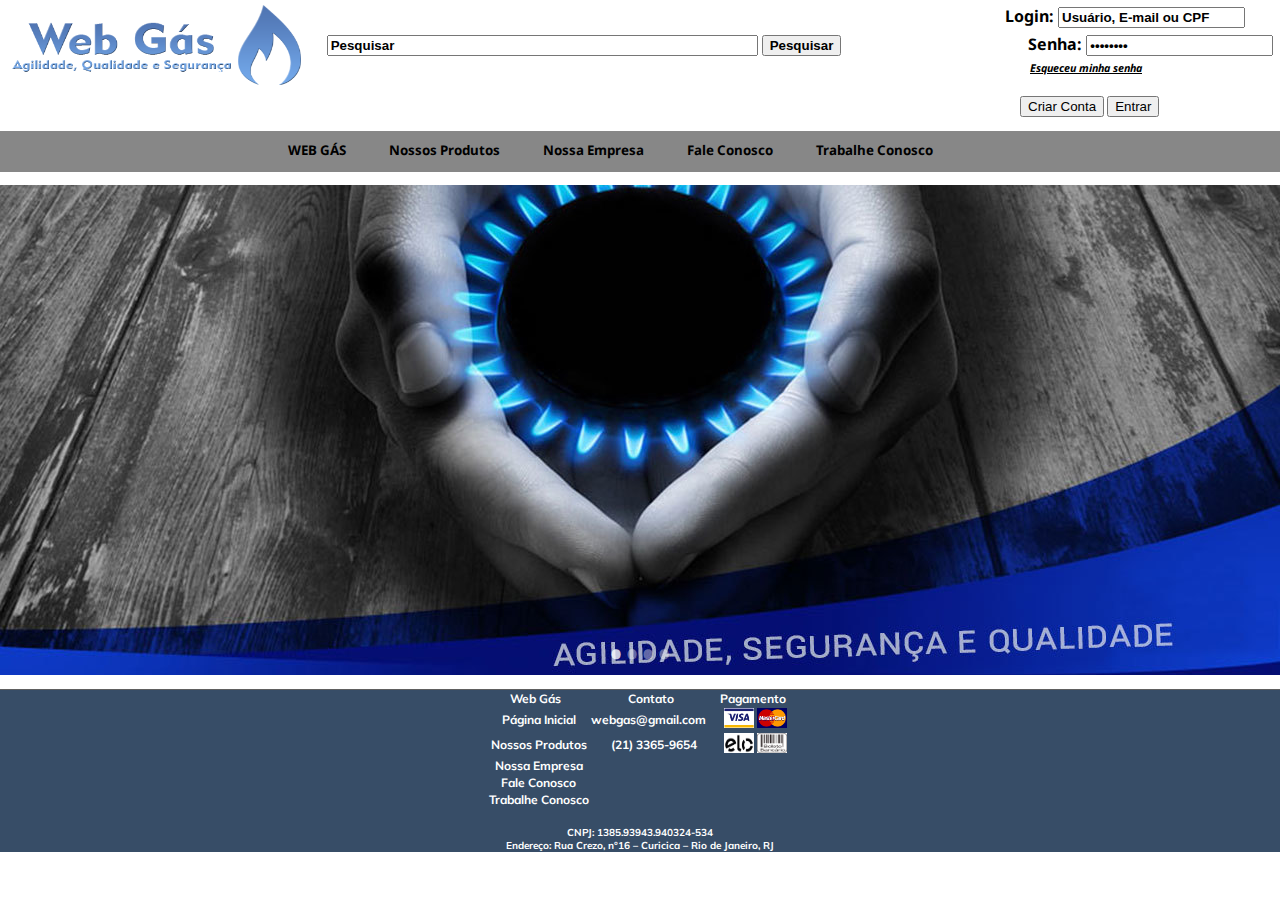
<file: INDEX.html>
<!DOCTYPE html>
<HTML lang="pt-br">
<head>
	<meta charset="UTF-8"/>
	<title> Web Gás</title>
    <link rel="stylesheet" type="text/css" href="_css/index.css">
    <link rel="shortcut icon" href="_imagens/logo.png" type="image/x-icon"/>
    <link rel="stylesheet" href="_css/normalize.css">
    <link rel="stylesheet" href="_css/gallery.prefixed.css">
    <link rel="stylesheet" href="_css/gallery.theme.css">
    <style type="text/css">
    @import url("_css/rodape.css");
    </style>
</head>

<BODY topmargin=0 leftmargin=0 bottommargin=0 rightmargin=0>

    <a href="INDEX.html" ><img src="_imagens\web-logo.png" width="300px" height="80px" align="left" id="logo" ></a>
    
    <p><label id="cLoginLabel">Login:</label> <INPUT id="cLogin" TYPE="text" value="Usuário, E-mail ou CPF"  onblur = "if (this.value == '') {this.value = 'Usuário, E-mail ou CPF'}"  onfocus = "if (this.value == 'Usuário, E-mail ou CPF') {this.value = ''} " ></p>
<p><INPUT id="cPesquisar" TYPE="text" value="Pesquisar" size="50" onblur = "if (this.value == '') {this.value = 'Pesquisar'}"  onfocus = "if (this.value == 'Pesquisar') {this.value = ''} ">
    <input id="cPesquisarLabel" type="submit" value="Pesquisar">
<label id="cSenhaLabel">Senha:</label> <INPUT id="cSenha" TYPE="password" value="password" onblur = "if (this.value == '') {this.value = 'password'}"  onfocus = "if (this.value == 'password') {this.value = ''} "></p>
    
    <p><h6 id="Esqueci">Esqueceu minha senha<h6></p>

<input type="submit" id="BtCriar" value="Criar Conta" onClick="location.href='cadCliente.html'">
    
<input type="submit" value="Entrar" id="BtUsuario" onClick="location.href=''">
<br/>
    <br/>
<nav id="menu" ALIGN="center" >
        <ul>
            <li><a href="INDEX.html" >WEB GÁS</a></li>    
            <li><a href="nossos-produtos.html">Nossos Produtos</a></li>
            <li><a href="">Nossa Empresa</a></li>
            <li><a href="fale-conosco.html">Fale Conosco</a></li>
            <li><a href="trabalhe-conosco.html">Trabalhe Conosco</a></li>
        </ul>
    </nav>

            <div class="gallery autoplay items-4">
                <div id="item-1" class="control-operator"></div>
                <div id="item-2" class="control-operator"></div>
                <div id="item-3" class="control-operator"></div>
                <div id="item-4" class="control-operator"></div>

                <figure class="item">
                    <img src="_imagens/letreiro.jpg" alt="Imagem1">
                </figure>

                <figure class="item">
                    <h1>Item 2</h1>
                </figure>

                <figure class="item">
                    <h1>Item 3</h1>
                </figure>

                <figure class="item">
                    <h1>Item 4</h1>
                </figure>

                <div class="controls">
                    <a href="#item-1" class="control-button">•</a>
                    <a href="#item-2" class="control-button">•</a>
                    <a href="#item-3" class="control-button">•</a>
                    <a href="#item-4" class="control-button">•</a>
                </div>
            </div>

<br>

<footer id="rodape">
	<table align="center" id="tbRodape">
		<tr>
		<td>Web Gás &nbsp </td>
		<td>Contato &nbsp </td>
		<td>Pagamento &nbsp </td>
		</tr>
		
		<tr>
		<td><a href="index.html">Página Inicial</a></td>
		<td>webgas@gmail.com &nbsp &nbsp </td>
		<td>
		<img src="_imagens/bandeira-visa.jpg" height="20px" width="30px"/>
		<img src="_imagens/bandeira-mastercard.jpg" height="20px" width="30px"/>
		</td>
		</tr>
		
		<tr>
		<td><a href="nossos-produtos.html">Nossos Produtos</a></td>
		<td>(21) 3365-9654</td>
		<td>
			<img src="_imagens/bandeira-elo.png" height="20px" width="30px"/>
			<img src="_imagens/boleto.jpg" height="20px" width="30px"/>
		</td>
		</tr>
		
		<tr>
		<td><a href="">Nossa Empresa</a></td>
		</tr>
		
		<tr>
		<td><a href="fale-conosco.html">Fale Conosco</a></td>
		</tr>
		
		<tr>
		<td><a href="trabalhe-conosco.html">Trabalhe Conosco</a></td>
		</tr>
		
	</table>
	
	<br>
	
<p>CNPJ: 1385.93943.940324-534<br>
Endereço: Rua Crezo, n°16 – Curicica – Rio de Janeiro, RJ</p>
</footer>
</BODY>
</HTML>
</file>
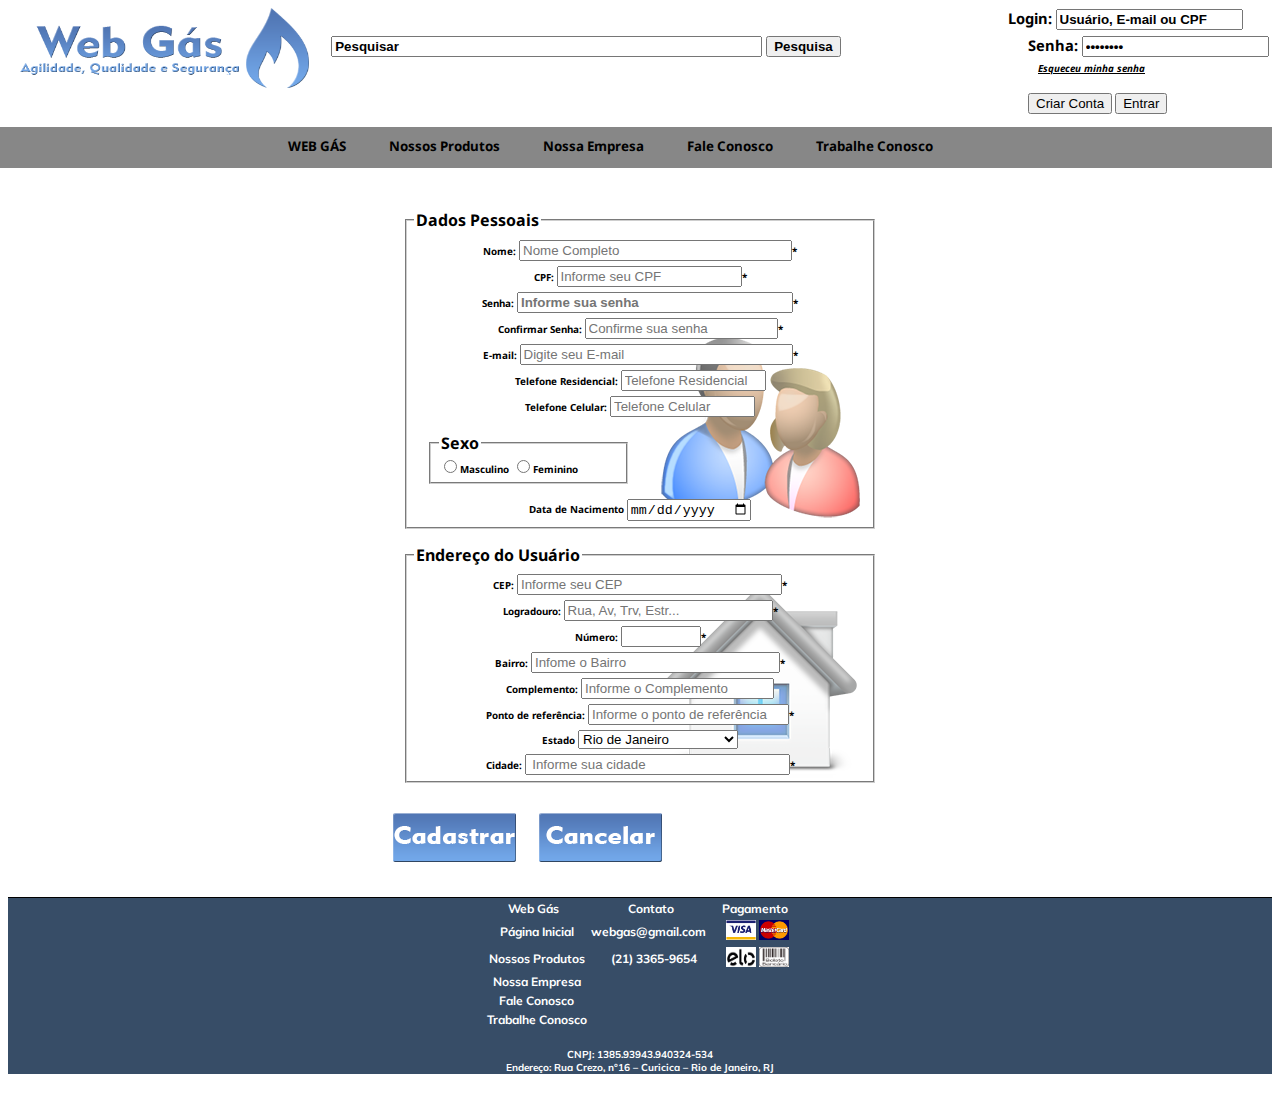
<file: cadCliente.html>
<!DOCTYPE html>
<html lang="pt-br">
<head>
	<meta charset="UTF-8">
	<title>Cadastro do Cliente - Brito Gás</title>
	<link rel="stylesheet" type="text/css" href="_css/cadCliente.css">
	<link rel="stylesheet" type="text/css" href="_css/index.css">
	<link rel="stylesheet" type="text/css" href="_css/rodape.css">
	<link rel="shortcut icon" href="_imagens/logo.png" type="image/x-icon"/>
	
	<script>

	function formatar(mascara, documento){
  	var i = documento.value.length;
  	var saida = mascara.substring(0,1);
  	var texto = mascara.substring(i)
  
  	if (texto.substring(0,1) != saida){
        documento.value += texto.substring(0,1);
  }
  
}
	</script>

	<script type="text/javascript">
		
	var cSenha = document.getElementById("cSenha")
  , cCoSenha = document.getElementById("cCoSenha");

function validatePassword(){
  if(cSenha.value != cCoSenha.value) {
    cCoSenha.setCustomValidity("Senhas não correspondentes!");
  } else {
    cCoSenha.setCustomValidity('');
  }
}

cSenha.onchange = validatePassword;
cCoSenha.onkeyup = validatePassword;
	</script>

</head>
<body>

<a href="INDEX.html"><img src="_imagens\web-logo.png" width="300px" height="80px" align="left" id="logo"/></a>

<p><label id="cLoginLabel">Login:</label> <INPUT id="cLogin" TYPE="text" value="Usuário, E-mail ou CPF"  onblur = "if (this.value == '') {this.value = 'Usuário, E-mail ou CPF'}" onfocus = "if (this.value == 'Usuário, E-mail ou CPF') {this.value = ''}"/></p>

<p><INPUT id="cPesquisar" TYPE="text" value="Pesquisar" size="50" onblur = "if (this.value == '') {this.value = 'Pesquisar'}" onfocus = "if (this.value == 'Pesquisar') {this.value = ''} "/>

<input id="cPesquisarLabel" type="submit" value="Pesquisa">

<label id="cSenhaLabel">Senha:</label> <INPUT id="cSenha" TYPE="password" value="password" onblur = "if (this.value == '') {this.value = 'password'}" onfocus = "if (this.value == 'password') {this.value = ''} "></p>

<p><h6 id="Esqueci">Esqueceu minha senha<h6></p>


<input type="submit" id="BtCriar" value="Criar Conta" onClick="location.href='cadCliente.html'">
<input type="submit" value="Entrar" id="BtUsuario"/>
    <br/>
    <br/>
<nav id="menu" ALIGN="center" >
    <ul>
        <li><a href="INDEX.html" >WEB GÁS</a></li>    
        <li><a href="">Nossos Produtos</a></li>
        <li><a href="">Nossa Empresa</a></li>
        <li><a href="fale-conosco.html">Fale Conosco</a></li>
        <li><a href="trabalhe-conosco.html">Trabalhe Conosco</a></li>
    </ul>
</nav>

</br>

<form method="post" id="cadCliente" action="mailto: britogas@britogas.com.br">
	<fieldset id="usuario"><legend>Dados Pessoais</legend>
	
		<p><label for="cNome">Nome:</label> <input type="text" name="tNome" id="cNome" size="31" maxlength="40" placeholder="Nome Completo" required/>*</p>

		<p><label for="cCpf">CPF:</label> <input type="text" name="tCpf" id="cCpf" size="20" maxlength="14" onkeypress="formatar('###.###.###-##', this)" placeholder="Informe seu CPF" required/>*</p>
	
		<p><label for="cSenha">Senha:</label> <input type="password" name="tSenha" id="cSenha" size="31" maxlength="80" placeholder="Informe sua senha" required/>*</p>
	
		<p><label for="cCoSenha">Confirmar Senha:</label> <input type="password" name="tCoSenha" id="cCoSenha" size="21" maxlength="80" placeholder="Confirme sua senha" required/>*</p>

		<p><label for="cEmail">E-mail:</label> <input type="E-mail" name="tEmail" id="cEmail" size="31" maxlength="40" placeholder="Digite seu E-mail" required/>*</p>

		<p><label for="cTRes">Telefone Residencial:</label> <input type="text" name="tTRes" id="cTRes" size="15" maxlength="9" onkeypress="formatar('####-####', this)" placeholder="Telefone Residencial"/></p>
		
		<p><label for="cTCel">Telefone Celular:</label> <input type="text" name="tTCel" id="cTCel" size="15" maxlength="10" onkeypress="formatar('#####-####', this)" placeholder="Telefone Celular"/></p>
		
			<fieldset id="sexo"><legend>Sexo</legend>
				<input type="radio" name="tSexo" id="cMasc"/><label for="cMasc">Masculino</label>
				<input type="radio" name="tSexo" id="cFen"/><label for="cFen">Feminino</label>
			</fieldset>
	
		<p><label for="cNasc">Data de Nacimento</label> <input type="date" name="tNasc" id="cNasc" required/></p>
	
	</fieldset>

	<fieldset id="endereco"><legend>Endereço do Usuário</legend>
		
		<p><label for="cCep">CEP:</label> <input type="text" name="tCep" id="cCep" size="30" maxlength="9" onkeypress="formatar('#####-###', this)" placeholder="Informe seu CEP" required/>*</p>

		<p><label for="cRua">Logradouro:</label> <input type="text" name="tRua" id="cRua" size="23" maxlength="80" placeholder="Rua, Av, Trv, Estr..." required/>*</p>

		<p><label for="cNum">Número:</label> <input type="number" name="tNum" id="cNum" min="1" max="99999" required/>*</p>

		<p><label for="cBairro">Bairro:</label> <input type="text" name="tBairro" id="cBairro" size="28" maxlength="50" placeholder="Infome o Bairro" required/>*</p>

		<p><label for="cCompl">Complemento:</label> <input type="text" name="tCompl" id="cCompl" size="21" maxlength="40" placeholder="Informe o Complemento" required/></p>

		<p><label for="cPontRef">Ponto de referência:</label> <input type="text" name="tPontRef" id="cPontRef" size="22" maxlength="40" placeholder="Informe o ponto de referência" required/>*</p>

		<p><label for="cEst">Estado</label> <select name="tEst" id="cEst">
			<optgroup label="Região Sudeste">
				<option value="RJ">Rio de Janeiro</option>
				<option value="SP">São Paulo</option>
				<option value="MG">Minas Gerais</option>
				<option value="SC">Espírito Santo</option>
			</optgroup>

			<optgroup label="Região Sul">
				<option value="PR">Paraná</option>
				<option value="SC">Santa Catarina</option>
				<option value="RS">Rio Grande do Sul</option>
			</optgroup>

			<optgroup label="Região Centro-Oeste">
				<option value="DF">Distrito Federal</option>
				<option value="GO">Goiás</option>
				<option value="MT">Mato Grosso</option>
				<option value="MS">Mato Grosso do Sul</option>
			</optgroup>

			<optgroup label="Região Norte">
				<option value="AC">Acre</option>
				<option value="AP">Amapá</option>
				<option value="AM">Amazonas</option>
				<option value="PA">Pará</option>
				<option value="RO">Rondônia</option>
				<option value="RR">Roraima</option>
				<option value="TO">Tocantins</option>
			</optgroup>

			<optgroup label="Região Nordeste">
				<option value="AL">Alagoas</option>
				<option value="BA">Bahia</option>
				<option value="CE">Ceará</option>
				<option value="MA">Maranhão</option>
				<option value="PB">Paraíba</option>
				<option value="PE">Pernambuco</option>
				<option value="PI">Piauí</option>
				<option value="RN">Rio Grande do Norte</option>
				<option value="SE">Sergipe</option>
			</optgroup>
		</select></p>

		<p><label for="cCid">Cidade:</label> <input type="text" name="tCid" id="cCid" size="30" maxlength="40" placeholder=" Informe sua cidade" list="cidades" required/>*</p>
			<datalist id="cidades">
				<option value="Rio de Janeiro"></option>
				<option value="Nova Iguaçu"></option>
				<option value="Niteroi"></option>
				<option value="Belford Roxo"></option>
			</datalist>
	</fieldset>

	<br>
	
	<input type="image" name="tCadastrar" id="btCadastrar" src="_imagens/bt-cadastrar.png"/>&nbsp &nbsp &nbsp
	<input type="image" name="tCancelar" id="btCancelar" src="_imagens/bt-cancelar.png"/>
	
</form>

<footer id="rodape">
	<table align="center" id="tbRodape">
		<tr>
		<td>Web Gás &nbsp </td>
		<td>Contato &nbsp </td>
		<td>Pagamento &nbsp </td>
		</tr>
		
		<tr>
		<td><a href="index.html">Página Inicial</a></td>
		<td>webgas@gmail.com &nbsp &nbsp </td>
		<td>
		<img src="_imagens/bandeira-visa.jpg" height="20px" width="30px"/>
		<img src="_imagens/bandeira-mastercard.jpg" height="20px" width="30px"/>
		</td>
		</tr>
		
		<tr>
		<td><a href="nossos-produtos.html">Nossos Produtos</a></td>
		<td>(21) 3365-9654</td>
		<td>
			<img src="_imagens/bandeira-elo.png" height="20px" width="30px"/>
			<img src="_imagens/boleto.jpg" height="20px" width="30px"/>
		</td>
		</tr>
		
		<tr>
		<td><a href="">Nossa Empresa</a></td>
		</tr>
		
		<tr>
		<td><a href="fale-conosco.html">Fale Conosco</a></td>
		</tr>
		
		<tr>
		<td><a href="trabalhe-conosco.html">Trabalhe Conosco</a></td>
		</tr>
		
	</table>
	
	<br>
	
<p>CNPJ: 1385.93943.940324-534<br>
Endereço: Rua Crezo, n°16 – Curicica – Rio de Janeiro, RJ</p>
	
</footer>

</body>
</html>
</file>
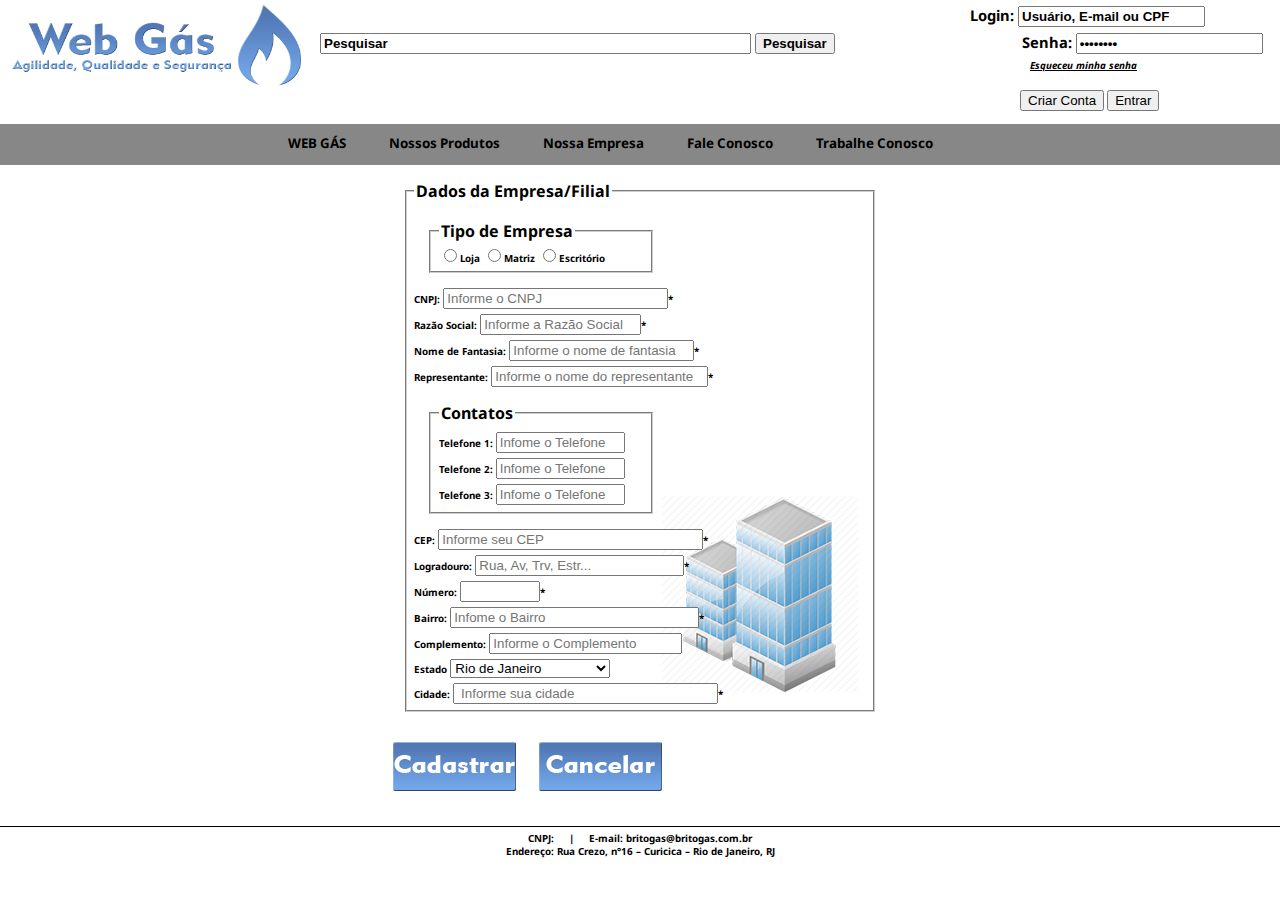
<file: cadEmpresa.html>
<!DOCTYPE html>
<html lang="pt-br">
<head>
	<meta charset="UTF-8">
	<title>Cadastro de Empresa/Filial</title>
	<link rel="stylesheet" type="text/css" href="_css/cadEmpresa.css">
	<link rel="shortcut icon" href="_imagens/logo2.png" type="image/x-icon"/>
	<style type="text/css">
	@import url("_css/index.css");
    </style>
	<script type="text/javascript">
	
	function formatar(mascara, documento){
  	var i = documento.value.length;
  	var saida = mascara.substring(0,1);
  	var texto = mascara.substring(i)
  
  	if (texto.substring(0,1) != saida){
        documento.value += texto.substring(0,1);
  }
  
}
	
	</script>

</head>
<BODY topmargin=0 leftmargin=0 bottommargin=0 rightmargin=0>

    <a href="INDEX.html" ><img src="_imagens\web-logo.png" width="300px" height="80px" align="left" id="logo" ></a>
    
    <p><label id="cLoginLabel">Login:</label> <INPUT id="cLogin" TYPE="text" value="Usuário, E-mail ou CPF"  onblur = "if (this.value == '') {this.value = 'Usuário, E-mail ou CPF'}"  onfocus = "if (this.value == 'Usuário, E-mail ou CPF') {this.value = ''} " ></p>
<p><INPUT id="cPesquisar" TYPE="text" value="Pesquisar" size="50" onblur = "if (this.value == '') {this.value = 'Pesquisar'}"  onfocus = "if (this.value == 'Pesquisar') {this.value = ''} ">
    <input id="cPesquisarLabel" type="submit" value="Pesquisar">
<label id="cSenhaLabel">Senha:</label> <INPUT id="cSenha" TYPE="password" value="password" onblur = "if (this.value == '') {this.value = 'password'}"  onfocus = "if (this.value == 'password') {this.value = ''} "></p>
    
    <p><h6 id="Esqueci">Esqueceu minha senha<h6></p>

    <input type="submit" id="BtCriar" value="Criar Conta" onClick="location.href='cadCliente.html'">
    
       <input type="submit" value="Entrar" id="BtUsuario" onClick="location.href=''">
    <br/>
    <br/>
<nav id="menu" ALIGN="center" >
        <ul>
            <li><a href="INDEX.html" >WEB GÁS</a></li>    
            <li><a href="">Nossos Produtos</a></li>
            <li><a href="">Nossa Empresa</a></li>
            <li><a href="fale-conosco.html">Fale Conosco</a></li>
            <li><a href="trabalhe-conosco.html">Trabalhe Conosco</a></li>
        </ul>
</nav>

	<form method="post" id="cadEmpresa">
		<fieldset id="empresa"><legend>Dados da Empresa/Filial</legend>

				<fieldset id="tipoEmpresa"><legend>Tipo de Empresa</legend>
					<input type="radio" name="tTipEmp" id="cLoja"/><label for="cLoja">Loja</label>
					<input type="radio" name="tTipEmp" id="cMatriz"/><label for="cMatriz">Matriz</label>
					<input type="radio" name="tTipEmp" id="cEscrit"/><label for="cEscrit">Escritório</label>
				</fieldset>

			<p><label for="cCNPJ">CNPJ:</label> <input type="text" name="tCNPJ" id="cCNPJ" size="25" maxlength="18" onkeypress="formatar('##.###.###/####-##', this)" placeholder="Informe o CNPJ" required/>*</p>

			<p><label for="cRsocial">Razão Social:</label> <input type="text" name="tRsocial" id="cRsocial" size="17" maxlength="50" placeholder="Informe a Razão Social" required/>*</p>

			<p><label for="cNfantasia">Nome de Fantasia:</label> <input type="text" name="tNfantasia" id="cNfantasia" size="20" maxlength="50" placeholder="Informe o nome de fantasia" required/>*</p>

			<p><label for="cRepre">Representante:</label> <input type="text" name="tRepre" id="cRepre" size="24" maxlength="50" placeholder="Informe o nome do representante" required/>*</p>

				<fieldset id="fones"><legend>Contatos</legend>
					<p><label for="cFone1">Telefone 1: </label> <input type="text" name="tFone1" id="cFone1" size="13" maxlength="9" onkeypress="formatar('####-####', this)" placeholder="Infome o Telefone"/> </p>

					<p><label for="cFone2">Telefone 2: </label> <input type="text" name="tFone2" id="cFone2" size="13" maxlength="9" onkeypress="formatar('####-####', this)" placeholder="Infome o Telefone"/> </p>

					<p><label for="cFone3">Telefone 3: </label> <input type="text" name="tFone3" id="cFone3" size="13" maxlength="9" onkeypress="formatar('####-####', this)" placeholder="Infome o Telefone"/> </p>
				</fieldset>

			<p><label for="cCep">CEP:</label> <input type="text" name="tCep" id="cCep" size="30" maxlength="9" onkeypress="formatar('#####-###', this)" placeholder="Informe seu CEP" required/>*</p>

			<p><label for="cRua">Logradouro:</label> <input type="text" name="tRua" id="cRua" size="23" maxlength="80" placeholder="Rua, Av, Trv, Estr..." required/>*</p>

			<p><label for="cNum">Número:</label> <input type="number" name="tNum" id="cNum" min="1" max="99999" required/>*</p>

			<p><label for="cBairro">Bairro:</label> <input type="text" name="tBairro" id="cBairro" size="28" maxlength="50" placeholder="Infome o Bairro" required/>*</p>

			<p><label for="cCompl">Complemento:</label> <input type="text" name="tCompl" id="cCompl" size="21" maxlength="40" placeholder="Informe o Complemento" required/></p>

					<p><label for="cEst">Estado</label> <select name="tEst" id="cEst">
			<optgroup label="Região Sudeste">
				<option value="RJ">Rio de Janeiro</option>
				<option value="SP">São Paulo</option>
				<option value="MG">Minas Gerais</option>
				<option value="SC">Espírito Santo</option>
			</optgroup>

			<optgroup label="Região Sul">
				<option value="PR">Paraná</option>
				<option value="SC">Santa Catarina</option>
				<option value="RS">Rio Grande do Sul</option>
			</optgroup>

			<optgroup label="Região Centro-Oeste">
				<option value="DF">Distrito Federal</option>
				<option value="GO">Goiás</option>
				<option value="MT">Mato Grosso</option>
				<option value="MS">Mato Grosso do Sul</option>
			</optgroup>

			<optgroup label="Região Norte">
				<option value="AC">Acre</option>
				<option value="AP">Amapá</option>
				<option value="AM">Amazonas</option>
				<option value="PA">Pará</option>
				<option value="RO">Rondônia</option>
				<option value="RR">Roraima</option>
				<option value="TO">Tocantins</option>
			</optgroup>

			<optgroup label="Região Nordeste">
				<option value="AL">Alagoas</option>
				<option value="BA">Bahia</option>
				<option value="CE">Ceará</option>
				<option value="MA">Maranhão</option>
				<option value="PB">Paraíba</option>
				<option value="PE">Pernambuco</option>
				<option value="PI">Piauí</option>
				<option value="RN">Rio Grande do Norte</option>
				<option value="SE">Sergipe</option>
			</optgroup>
		</select></p>

		<p><label for="cCid">Cidade:</label> <input type="text" name="tCid" id="cCid" size="30" maxlength="40" placeholder=" Informe sua cidade" list="cidades" required/>*</p>
			<datalist id="cidades">
				<option value="Rio de Janeiro"></option>
				<option value="Nova Iguaçu"></option>
				<option value="Niteroi"></option>
				<option value="Belford Roxo"></option>
		</fieldset>
			
		<br/>

			<input type="image" name="tCadastrar" id="btCadastrar" src="_imagens/bt-cadastrar.png"/>&nbsp &nbsp &nbsp
			<input type="image" name="tCancelar" id="btCancelar" src="_imagens/bt-cancelar.png"/>

	</form>

	<footer id="rodape">
		<p>CNPJ: &nbsp&nbsp&nbsp | &nbsp&nbsp&nbsp E-mail: britogas@britogas.com.br<br/>
		Endereço: Rua Crezo, n°16 – Curicica – Rio de Janeiro, RJ</p>
	</footer>

</body>
</html>
</file>
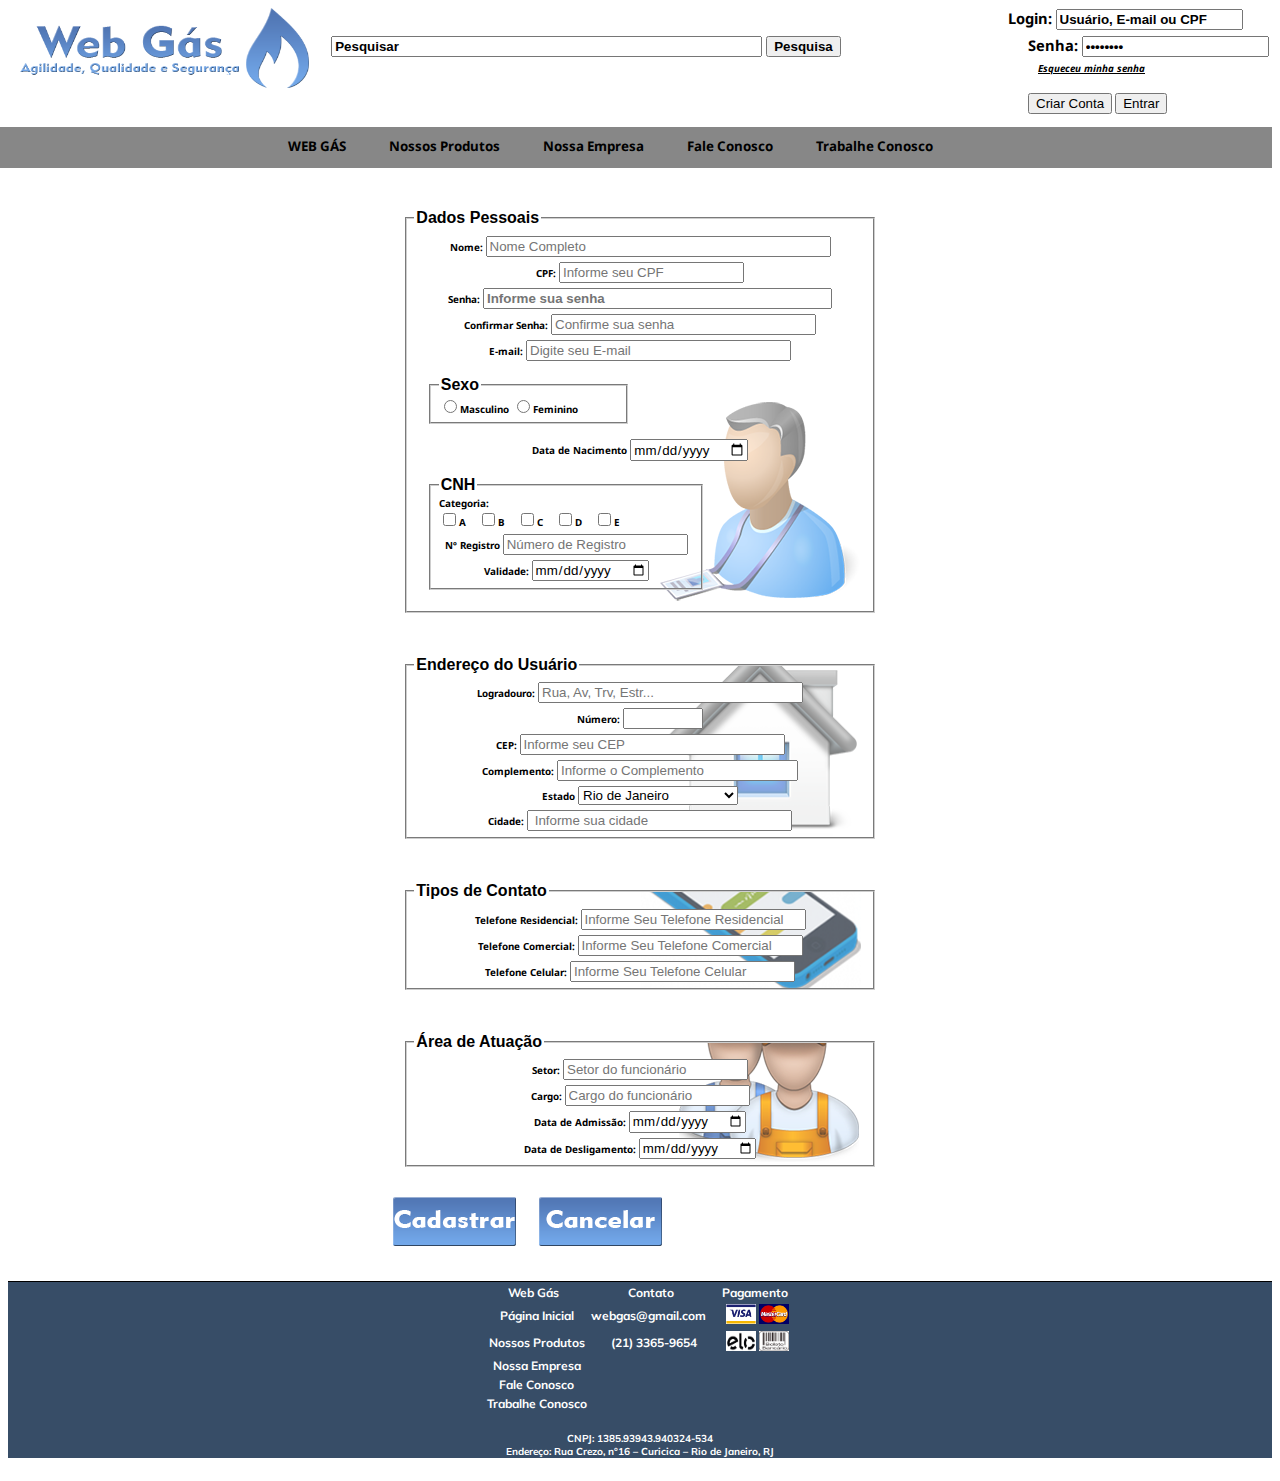
<file: cadFuncionario.html>
<!DOCTYPE html>
<html lang="pt-br">
<head>
	<meta charset="UTF-8">
	<title>Cadastro do Funcionário - Brito Gás</title>
	<link rel="stylesheet" type="text/css" href="_css/cadFuncionario.css"/>
	<link rel="stylesheet" type="text/css" href="_css/index.css"/>
	<link rel="stylesheet" type="text/css" href="_css/rodape.css"/>
	<link rel="shortcut icon" href="_imagens/logo.png" type="image/x-icon"/>
	
	<script>
function formatar(mascara, documento){
  var i = documento.value.length;
  var saida = mascara.substring(0,1);
  var texto = mascara.substring(i)
  
  if (texto.substring(0,1) != saida){
            documento.value += texto.substring(0,1);
  }
  
}
	</script>

</head>
<body>
	
<a href="INDEX.html"><img src="_imagens\web-logo.png" width="300px" height="80px" align="left" id="logo"/></a>

<p><label id="cLoginLabel">Login:</label> <INPUT id="cLogin" TYPE="text" value="Usuário, E-mail ou CPF"  onblur = "if (this.value == '') {this.value = 'Usuário, E-mail ou CPF'}" onfocus = "if (this.value == 'Usuário, E-mail ou CPF') {this.value = ''}"/></p>

<p><INPUT id="cPesquisar" TYPE="text" value="Pesquisar" size="50" onblur = "if (this.value == '') {this.value = 'Pesquisar'}" onfocus = "if (this.value == 'Pesquisar') {this.value = ''} "/>

<input id="cPesquisarLabel" type="submit" value="Pesquisa">

<label id="cSenhaLabel">Senha:</label> <INPUT id="cSenha" TYPE="password" value="password" onblur = "if (this.value == '') {this.value = 'password'}" onfocus = "if (this.value == 'password') {this.value = ''} "></p>

<p><h6 id="Esqueci">Esqueceu minha senha<h6></p>

<input type="submit" id="BtCriar" value="Criar Conta" onClick="location.href='cadCliente.html'">
<input type="submit" value="Entrar" id="BtUsuario"/>
    <br/>
    <br/>
<nav id="menu" ALIGN="center" >
    <ul>
        <li><a href="INDEX.html" >WEB GÁS</a></li>    
        <li><a href="">Nossos Produtos</a></li>
        <li><a href="">Nossa Empresa</a></li>
        <li><a href="fale-conosco.html">Fale Conosco</a></li>
        <li><a href="">Trabalhe Conosco</a></li>
    </ul>
</nav>

</br>

<form method="post" id="cadFuncionario" action="mailto: britogas@britogas.com.br">
	<fieldset id="usuario"><legend>Dados Pessoais</legend>
		<p><label for="cNome">Nome:</label> <input type="text" name="tNome" id="cNome" size="40" maxlength="40" placeholder="Nome Completo"></p>

		<p><label for="cCpf">CPF:</label> <input type="text" name="tCpf" id="cCpf" size="20" maxlength="14" onkeypress="formatar('###.###.###-##', this)" placeholder="Informe seu CPF"></p>
	
		<p><label for="cSenha">Senha:</label> <input type="password" name="tSenha" id="cSenha" size="40" maxlength="80" placeholder="Informe sua senha"></p>
	
		<p><label for="cCoSenha">Confirmar Senha:</label> <input type="password" name="tCoSenha" id="cCoSenha" size="30" maxlength="80" placeholder="Confirme sua senha"></p>


		<p><label for="cEmail">E-mail:</label> <input type="E-mail" name="tEmail" id="cEmail" size="30" maxlength="40" placeholder="Digite seu E-mail"></p>

			<fieldset id="sexo"><legend>Sexo</legend>
				<input type="radio" name="tSexo" id="cMasc"/><label for="cMasc">Masculino</label>
				<input type="radio" name="tSexo" id="cFen"/><label for="cFen">Feminino</label>
			</fieldset>
	
		<p><label for="cNasc">Data de Nacimento</label> <input type="date" name="tNasc" id="cNasc"></p>

			<fieldset id="cnh"><legend>CNH</legend>
				Categoria:<br/>
				<input type="checkbox" name="tA" id="cA"><label for="cA">A</label>&nbsp &nbsp
				<input type="checkbox" name="tB" id="cB"><label for="cB">B</label>&nbsp &nbsp
				<input type="checkbox" name="tC" id="cC"><label for="cC">C</label>&nbsp &nbsp
				<input type="checkbox" name="tD" id="cD"><label for="cD">D</label>&nbsp &nbsp
				<input type="checkbox" name="tE" id="cE"><label for="cE">E</label>
				<p><label for="cReg">Nº Registro</label> <input type="number" name="tReg" id="cReg" size="10" placeholder="Número de Registro"></p>
				<p><label for="cVal">Validade:</label> <input type="date" name="tVal" id="cVal"></p>
			</fieldset>
	
	</fieldset>
	
	<br/>

	<fieldset id="endereco"><legend>Endereço do Usuário</legend>
		
		<p><label for="cRua">Logradouro:</label> <input type="text" name="tRua" id="cRua" size="30" maxlength="80" placeholder="Rua, Av, Trv, Estr..."></p>

		<p><label for="cNum">Número:</label> <input type="number" name="tNum" id="cNum" min="1" max="99999"></p>

		<p><label for="cCep">CEP:</label> <input type="text" name="tCep" id="cCep" size="30" maxlength="9" onkeypress="formatar('#####-###', this)" placeholder="Informe seu CEP"></p>

		<p><label for="cCompl">Complemento:</label> <input type="text" name="tCompl" id="cCompl" size="27" maxlength="40" placeholder="Informe o Complemento"></p>

		<p><label for="cEst">Estado</label> <select name="tEst" id="cEst">
			<optgroup label="Região Sudeste">
				<option value="RJ">Rio de Janeiro</option>
				<option value="SP">São Paulo</option>
				<option value="MG">Minas Gerais</option>
				<option value="SC">Espírito Santo</option>
			</optgroup>

			<optgroup label="Região Sul">
				<option value="PR">Paraná</option>
				<option value="SC">Santa Catarina</option>
				<option value="RS">Rio Grande do Sul</option>
			</optgroup>

			<optgroup label="Região Centro-Oeste">
				<option value="DF">Distrito Federal</option>
				<option value="GO">Goiás</option>
				<option value="MT">Mato Grosso</option>
				<option value="MS">Mato Grosso do Sul</option>
			</optgroup>

			<optgroup label="Região Norte">
				<option value="AC">Acre</option>
				<option value="AP">Amapá</option>
				<option value="AM">Amazonas</option>
				<option value="PA">Pará</option>
				<option value="RO">Rondônia</option>
				<option value="RR">Roraima</option>
				<option value="TO">Tocantins</option>
			</optgroup>

			<optgroup label="Região Nordeste">
				<option value="AL">Alagoas</option>
				<option value="BA">Bahia</option>
				<option value="CE">Ceará</option>
				<option value="MA">Maranhão</option>
				<option value="PB">Paraíba</option>
				<option value="PE">Pernambuco</option>
				<option value="PI">Piauí</option>
				<option value="RN">Rio Grande do Norte</option>
				<option value="SE">Sergipe</option>
			</optgroup>
		</select></p>

		<p><label for="cCid">Cidade:</label> <input type="text" name="tCid" id="cCid" size="30" maxlength="40" placeholder=" Informe sua cidade" list="cidades"></p>
			<datalist id=cidades>
				<option value="Rio de Janeiro">Rio de Janeiro</option>
				<option value="Nova Iguaçu">Nova Iguaçu</option>
				<option value="Niteroi">Niteroi</option>
				<option value="Belford Roxo">Belford Roxo</option>
			</datalist>
	</fieldset>

	<br/>

	<fieldset id="contato"><legend>Tipos de Contato</legend>
		<p><label for="cTres">Telefone Residencial:</label> <input type="text" name="tTres" id="cTres" size="25" maxlength="9" onkeypress="formatar('####-####', this)" placeholder="Informe Seu Telefone Residencial"></p>

		<p><label for="cTcom">Telefone Comercial:</label> <input type="text" name="tTcom" id="cTcom" size="25" maxlength="10" onkeypress="formatar('#####-####', this)" placeholder="Informe Seu Telefone Comercial"></p>

		<p><label for="cTcel">Telefone Celular:</label> <input type="text" name="tTcel" id="cTcel" size="25" maxlength="10" onkeypress="formatar('#####-####', this)" placeholder="Informe Seu Telefone Celular"></p>
	</fieldset>

	<br/>

	<fieldset id="atuacao"><legend>Área de Atuação</legend>
		<p><label for="cSetor">Setor:</label> <input type="text" name="tSetor" id="cSetor" size="20" maxlength="40" placeholder="Setor do funcionário"></p>
		<p><label for="cCargo">Cargo:</label> <input type="text" name="tCargo" id="cCargo" size="20" maxlength="40" placeholder="Cargo do funcionário"></p>
		<p><label for="cAdm">Data de Admissão:</label> <input type="date" name="tAdm" id="cAdm"></p>
		<p><label for="cDesl">Data de Desligamento:</label> <input type="date" name="tDesl" id="cDesl"></p>
	</fieldset>

	<br>

	<input type="image" name="tCadastrar" id="btCadastrar" src="_imagens/bt-cadastrar.png">&nbsp &nbsp &nbsp
	<input type="image" name="tCancelar" id="btCancelar" src="_imagens/bt-cancelar.png">

</form>

<footer id="rodape">
	<table align="center" id="tbRodape">
		<tr>
		<td>Web Gás &nbsp </td>
		<td>Contato &nbsp </td>
		<td>Pagamento &nbsp </td>
		</tr>
		
		<tr>
		<td><a href="index.html">Página Inicial</a></td>
		<td>webgas@gmail.com &nbsp &nbsp </td>
		<td>
		<img src="_imagens/bandeira-visa.jpg" height="20px" width="30px"/>
		<img src="_imagens/bandeira-mastercard.jpg" height="20px" width="30px"/>
		</td>
		</tr>
		
		<tr>
		<td><a href="nossos-produtos.html">Nossos Produtos</a></td>
		<td>(21) 3365-9654</td>
		<td>
			<img src="_imagens/bandeira-elo.png" height="20px" width="30px"/>
			<img src="_imagens/boleto.jpg" height="20px" width="30px"/>
		</td>
		</tr>
		
		<tr>
		<td><a href="">Nossa Empresa</a></td>
		</tr>
		
		<tr>
		<td><a href="fale-conosco.html">Fale Conosco</a></td>
		</tr>
		
		<tr>
		<td><a href="trabalhe-conosco.html">Trabalhe Conosco</a></td>
		</tr>
		
	</table>
	
	<br>
	
<p>CNPJ: 1385.93943.940324-534<br>
Endereço: Rua Crezo, n°16 – Curicica – Rio de Janeiro, RJ</p>
	
</footer>

</body>
</html>
</file>
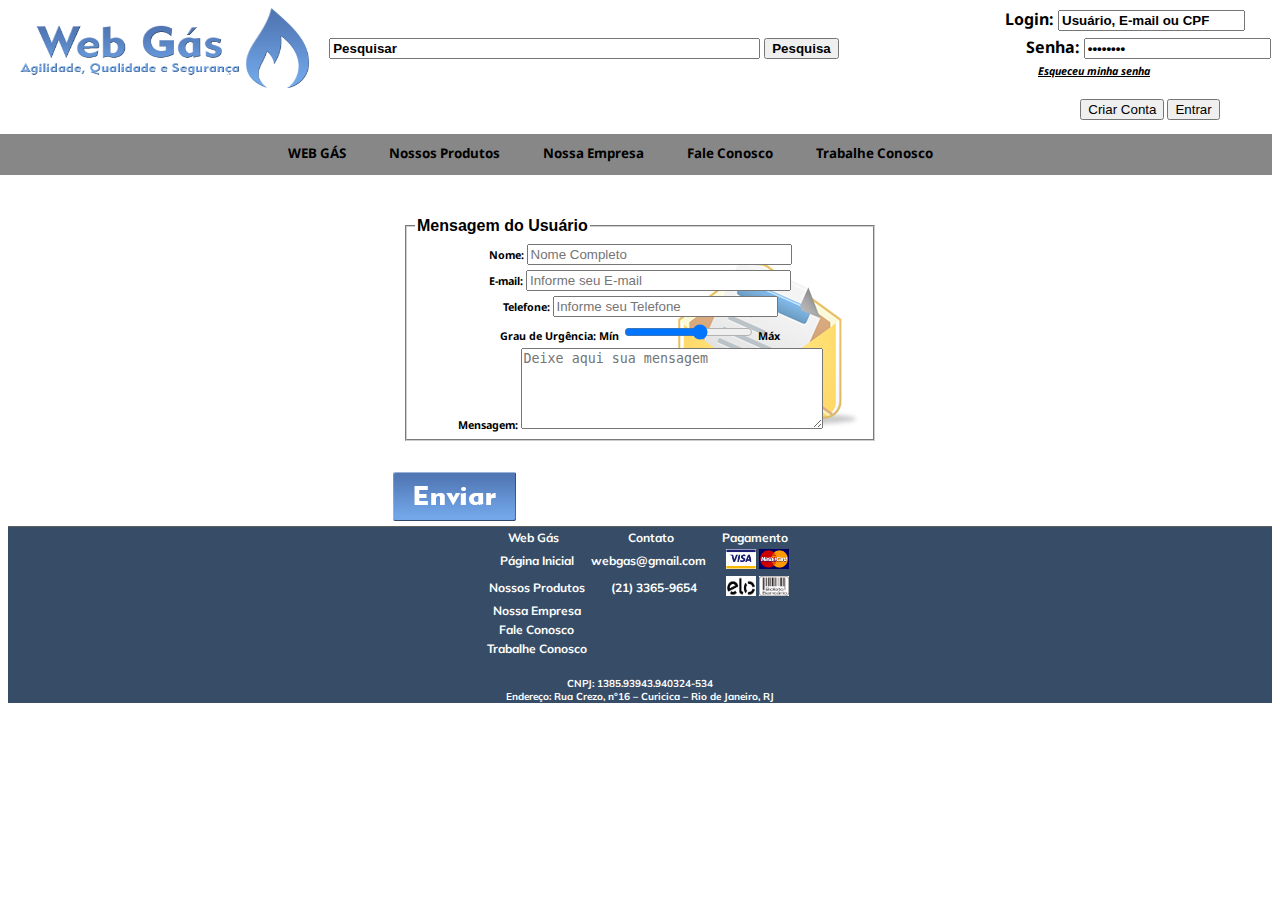
<file: fale-conosco.html>
<!DOCTYPE html>
<html lang="pt-br">
<head>
	<meta charset="UTF-8">
	<title>Fale Conosco - Web Gás</title>
	<link rel="stylesheet" type="text/css" href="_css/fale-conosco.css">
	<link rel="stylesheet" type="text/css" href="_css/index.css">
	<link rel="stylesheet" type="text/css" href="_css/rodape.css">
	<link rel="shortcut icon" href="_imagens/logo.png" type="image/x-icon"/>
	<script>
		function formatar(mascara, documento){
  		var i = documento.value.length;
  		var saida = mascara.substring(0,1);
  		var texto = mascara.substring(i)
  
  		if (texto.substring(0,1) != saida){
        documento.value += texto.substring(0,1);
    		}
  
		}
	</script>
</head>

<body>

<a href="INDEX.html"><img src="_imagens\web-logo.png" width="300px" height="80px" align="left" id="logo"/></a>

<p><label id="cLoginLabel">Login:</label> <INPUT id="cLogin" TYPE="text" value="Usuário, E-mail ou CPF"  onblur = "if (this.value == '') {this.value = 'Usuário, E-mail ou CPF'}" onfocus = "if (this.value == 'Usuário, E-mail ou CPF') {this.value = ''}"/></p>

<p><INPUT id="cPesquisar" TYPE="text" value="Pesquisar" size="50" onblur = "if (this.value == '') {this.value = 'Pesquisar'}" onfocus = "if (this.value == 'Pesquisar') {this.value = ''} "/>

<input id="cPesquisarLabel" type="submit" value="Pesquisa">

<label id="cSenhaLabel">Senha:</label> <INPUT id="cSenha" TYPE="password" value="password" onblur = "if (this.value == '') {this.value = 'password'}" onfocus = "if (this.value == 'password') {this.value = ''} "></p>

<p><h6 id="Esqueci">Esqueceu minha senha<h6></p>


<p><a href="cadCliente.html"><input type="submit" value="Criar Conta" id="BtCriar"></a>
<input type="submit" value="Entrar" id="BtUsuario"/></p>
    <br/>
<nav id="menu" ALIGN="center" >
    <ul>
        <li><a href="INDEX.html" >WEB GÁS</a></li>    
        <li><a href="nossos-produtos.html">Nossos Produtos</a></li>
        <li><a href="">Nossa Empresa</a></li>
        <li><a href="fale-conosco.html">Fale Conosco</a></li>
        <li><a href="trabalhe-conosco.html">Trabalhe Conosco</a></li>
    </ul>
</nav>

</br>

<form method="post" id="fConosco" action="mailto: britogas@britogas.com.br">
	<fieldset id="info"><legend>Mensagem do Usuário</legend>
		<p><label for="cNome">Nome:</label> <input type="text" name="tNome" id="cNome" size="30" maxlength="40" placeholder="Nome Completo"></p>
		
		<p><label for="cEmail">E-mail:</label> <input type="E-mail" name="tEmail" id="cEmail" size="30" maxlength="40" placeholder="Informe seu E-mail"></p>

		<p><label for="cTel">Telefone:</label> <input type="text" name="tTel" id="cTel" size="25" maxlength="10" onkeypress="formatar('#####-####', this)" placeholder="Informe seu Telefone"></p>

		<p><label for="cUrg">Grau de Urgência:</label> Mín <input type="range" name="tUrg" id="cUrg" min="0" max="10" step="2"> Máx</p>

		<p><label for="cMsg">Mensagem:</label> <textarea name="tMsg" id="cMsg" cols="35" rows="5" placeholder="Deixe aqui sua mensagem"></textarea></p>
	</fieldset>
	<br/>

	<input type="image" name="tEnviar" id="btEnviar" src="_imagens/bt-enviar.png">

</form>


<footer id="rodape">
	<table align="center" id="tbRodape">
		<tr>
		<td>Web Gás &nbsp </td>
		<td>Contato &nbsp </td>
		<td>Pagamento &nbsp </td>
		</tr>
		
		<tr>
		<td><a href="index.html">Página Inicial</a></td>
		<td>webgas@gmail.com &nbsp &nbsp </td>
		<td>
		<img src="_imagens/bandeira-visa.jpg" height="20px" width="30px"/>
		<img src="_imagens/bandeira-mastercard.jpg" height="20px" width="30px"/>
		</td>
		</tr>
		
		<tr>
		<td><a href="nossos-produtos.html">Nossos Produtos</a></td>
		<td>(21) 3365-9654</td>
		<td>
			<img src="_imagens/bandeira-elo.png" height="20px" width="30px"/>
			<img src="_imagens/boleto.jpg" height="20px" width="30px"/>
		</td>
		</tr>
		
		<tr>
		<td><a href="">Nossa Empresa</a></td>
		</tr>
		
		<tr>
		<td><a href="fale-conosco.html">Fale Conosco</a></td>
		</tr>
		
		<tr>
		<td><a href="trabalhe-conosco.html">Trabalhe Conosco</a></td>
		</tr>
		
	</table>
	
	<br>
	
<p>CNPJ: 1385.93943.940324-534<br>
Endereço: Rua Crezo, n°16 – Curicica – Rio de Janeiro, RJ</p>
	
</footer>

</body>
</html>
</file>
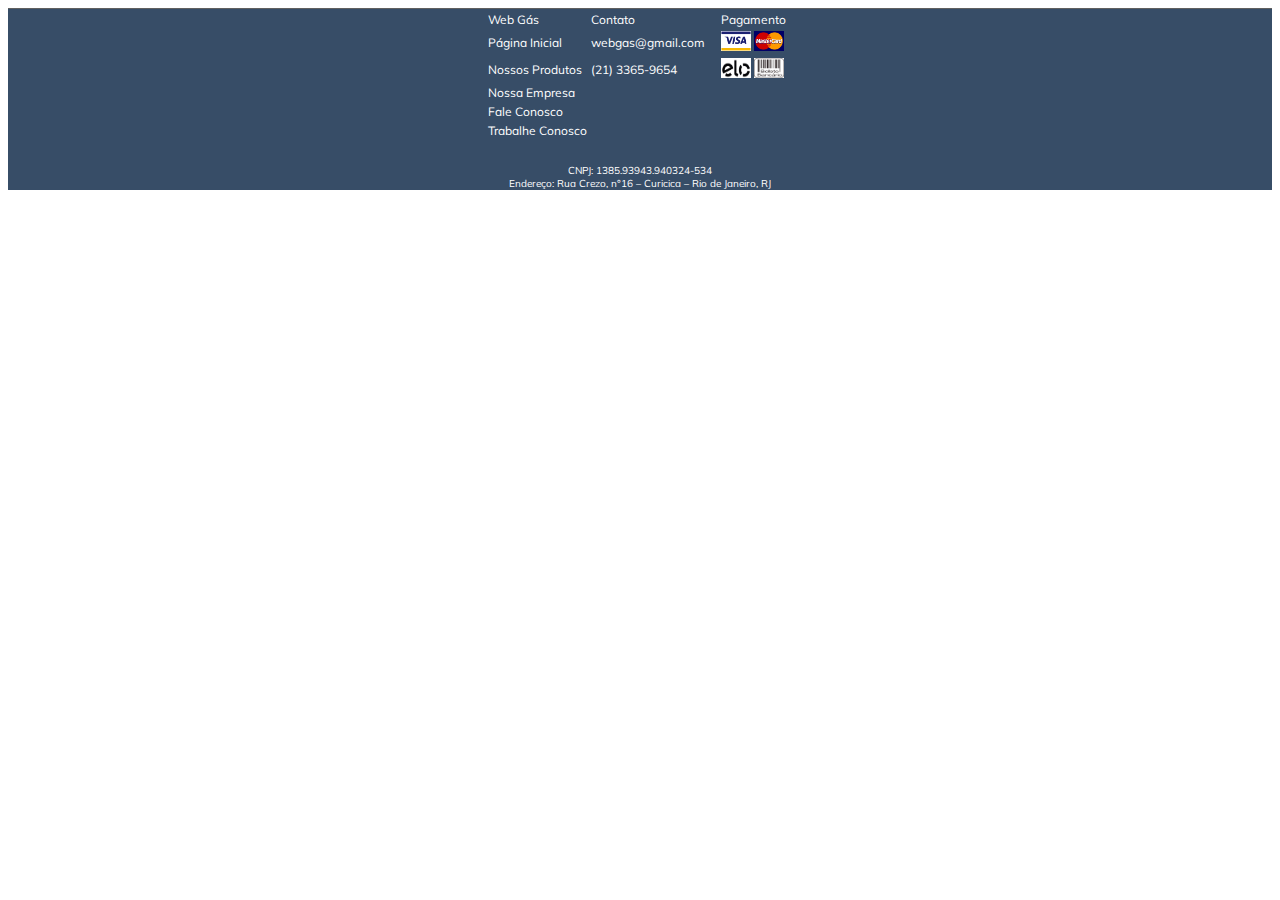
<file: rodape.html>
<!DOCTYPE>
<html lang="pt-br">
<head>
<meta charset="UTF-8"/>
<link rel="stylesheet" type="text/css" href="_css/rodape.css"/>
</head>
<body>

<footer id="rodape">
	<table align="center" id="tbRodape">
		<tr>
		<td>Web Gás &nbsp </td>
		<td>Contato &nbsp </td>
		<td>Pagamento &nbsp </td>
		</tr>
		
		<tr>
		<td><a href="index.html">Página Inicial</a></td>
		<td>webgas@gmail.com &nbsp &nbsp </td>
		<td>
		<img src="_imagens/bandeira-visa.jpg" height="20px" width="30px"/>
		<img src="_imagens/bandeira-mastercard.jpg" height="20px" width="30px"/>
		</td>
		</tr>
		
		<tr>
		<td><a href="nossos-produtos.html">Nossos Produtos</a></td>
		<td>(21) 3365-9654</td>
		<td>
			<img src="_imagens/bandeira-elo.png" height="20px" width="30px"/>
			<img src="_imagens/boleto.jpg" height="20px" width="30px"/>
		</td>
		</tr>
		
		<tr>
		<td><a href="">Nossa Empresa</a></td>
		</tr>
		
		<tr>
		<td><a href="fale-conosco.html">Fale Conosco</a></td>
		</tr>
		
		<tr>
		<td><a href="trabalhe-conosco.html">Trabalhe Conosco</a></td>
		</tr>
		
	</table>
	
	<br>
	
<p>CNPJ: 1385.93943.940324-534<br>
Endereço: Rua Crezo, n°16 – Curicica – Rio de Janeiro, RJ</p>
	
</footer>

</body>
</html>
</file>
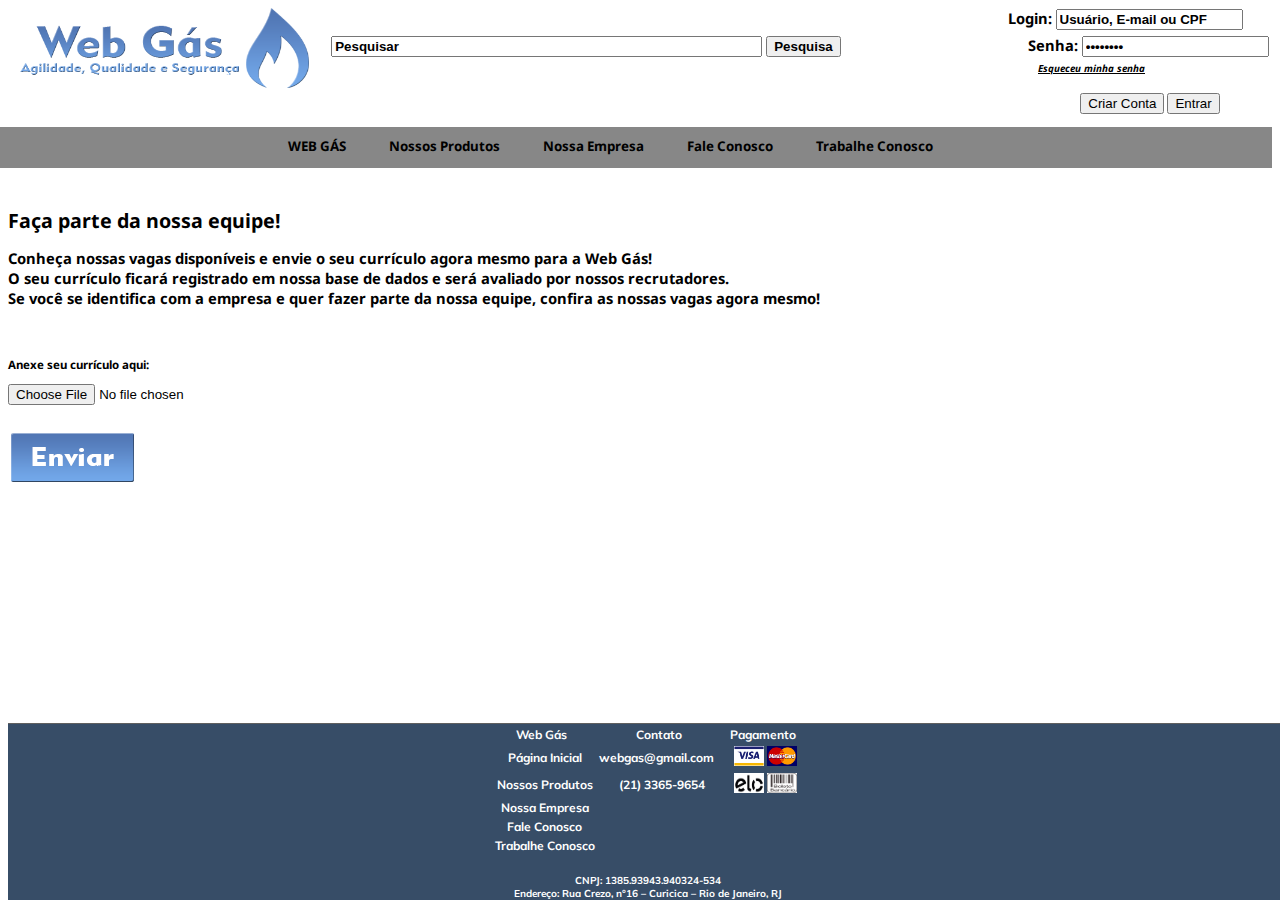
<file: trabalhe-conosco.html>
<!DOCTYPE html>
<html lang="pt-br">
<head>
	<meta charset="UTF-8">
	<title>Trabalhe Conosco - Web Gás</title>
	<link rel="stylesheet" type="text/css" href="_css/trabalhe-conosco.css"/>
	<link rel="stylesheet" type="text/css" href="_css/index.css"/>
	<link rel="stylesheet" type="text/css" href="_css/rodape.css">
	<link rel="shortcut icon" href="_imagens/logo.png" type="image/x-icon"/>
</head>
<body>
	
	<a href="INDEX.html"><img src="_imagens\web-logo.png" width="300px" height="80px" align="left" id="logo"/></a>

	<p><label id="cLoginLabel">Login:</label> <INPUT id="cLogin" TYPE="text" value="Usuário, E-mail ou CPF"  onblur = "if (this.value == '') {this.value = 'Usuário, E-mail ou CPF'}" onfocus = "if (this.value == 'Usuário, E-mail ou CPF') {this.value = ''}"/></p>

	<p><INPUT id="cPesquisar" TYPE="text" value="Pesquisar" size="50" onblur = "if (this.value == '') {this.value = 'Pesquisar'}" onfocus = "if (this.value == 'Pesquisar') {this.value = ''} "/>

	<input id="cPesquisarLabel" type="submit" value="Pesquisa">

	<label id="cSenhaLabel">Senha:</label> <INPUT id="cSenha" TYPE="password" value="password" onblur = "if (this.value == '') {this.value = 'password'}" onfocus = "if (this.value == 'password') {this.value = ''} "></p>

	<p><h6 id="Esqueci">Esqueceu minha senha<h6></p>


	<p><a href="cadCliente.html"><input type="submit" value="Criar Conta" id="BtCriar"></a>
	<input type="submit" value="Entrar" id="BtUsuario"/></p>
    <br/>
    
		<nav id="menu" ALIGN="center" >
    		<ul>
        		<li><a href="INDEX.html" >WEB GÁS</a></li>    
        		<li><a href="nossos-produtos.html">Nossos Produtos</a></li>
        		<li><a href="">Nossa Empresa</a></li>
        		<li><a href="fale-conosco.html">Fale Conosco</a></li>
        		<li><a href="trabalhe-conosco.html">Trabalhe Conosco</a></li>
    		</ul>
		</nav>

</br>

	<hgroup>
		<h1>Faça parte da nossa equipe!</h1>
		<p><h2>Conheça nossas vagas disponíveis e envie o seu currículo agora mesmo para a Web Gás!</br>
		O seu currículo ficará registrado em nossa base de dados e será avaliado por nossos recrutadores.</br>
		Se você se identifica com a empresa e quer fazer parte da nossa equipe, confira as nossas vagas agora mesmo!</h2>
		<br><br>
		<h3>Anexe seu currículo aqui:</h3>
		</p>
	</hgroup>

	<input type="file" name="anexCurriculo" id="cAnexCurriculo"/>

	</br></br></br>

	<input type="image" name="tEnviar" id="btEnviar" src="_imagens/bt-enviar.png"/>

<footer id="rodape">
	<table align="center" id="tbRodape">
		<tr>
		<td>Web Gás &nbsp </td>
		<td>Contato &nbsp </td>
		<td>Pagamento &nbsp </td>
		</tr>
		
		<tr>
		<td><a href="index.html">Página Inicial</a></td>
		<td>webgas@gmail.com &nbsp &nbsp </td>
		<td>
		<img src="_imagens/bandeira-visa.jpg" height="20px" width="30px"/>
		<img src="_imagens/bandeira-mastercard.jpg" height="20px" width="30px"/>
		</td>
		</tr>
		
		<tr>
		<td><a href="nossos-produtos.html">Nossos Produtos</a></td>
		<td>(21) 3365-9654</td>
		<td>
			<img src="_imagens/bandeira-elo.png" height="20px" width="30px"/>
			<img src="_imagens/boleto.jpg" height="20px" width="30px"/>
		</td>
		</tr>
		
		<tr>
		<td><a href="">Nossa Empresa</a></td>
		</tr>
		
		<tr>
		<td><a href="fale-conosco.html">Fale Conosco</a></td>
		</tr>
		
		<tr>
		<td><a href="trabalhe-conosco.html">Trabalhe Conosco</a></td>
		</tr>
		
	</table>
	
	<br>
	
<p>CNPJ: 1385.93943.940324-534<br>
Endereço: Rua Crezo, n°16 – Curicica – Rio de Janeiro, RJ</p>
	
</footer>

</body>
</html>
</file>
<file: _css/index.css>
@charset "UTF-8";
@import url('https://fonts.googleapis.com/css?family=Noto+Sans');

    
	BODY{ 
	font-family: 'Noto Sans', sans-serif;
	}
	
	#menu ul {	
    padding:none;
    margin:none;
	background-color: #878787;
    list-style:none;
	Z-index:1;
	margin-top:0;
	margin-left: -100px;
	font-size: 10pt;
	}
	
	#menu ul li { 
	display: inline; 
	}
	
	#menu ul li a {
    padding: 10px 20px;
    display: inline-block;
	

    /* visual do link */
    background-color:#878787;
    color: black;
    text-decoration: none;
    border-bottom:3px solid #878787;
	}
	
	#menu ul li a:hover {
		color: black;
		border-bottom:3px solid #3366FF;
	}
	
	
	#conta {
		margin-right: 20px; z-index:1;
		}
	
	#login {
		font-style:italic;
		color: gray;
		}
			
	
	#logo {
		margin:10px;
		margin-top:-0px;
		z-index:2;
		}
	
	#localizacao { 
		color: #3366FF; 
					}
	#cLogin {
		font-weight: bold;
        margin-left: 0px;
        margin-top: 0px;		
	}
	#cLoginLabel {
		font-weight: bold;
		margin-left: 650px;
        margin-top: 0px;	
		}	
	#cSenha {
		font-weight: bold;
        margin-left: 0px;
        margin-top: -0;		
	}	
	#cSenhaLabel {
		font-weight: bolder;
        margin-left: 183px;
        margin-top: -0;		
	}
	 #Esqueci{
		font-weight: 700;
		font-style: italic;
		text-decoration: underline;
		margin-top: 0px;
		margin-left:1030px;
}	
    #BtUsuario {
		margin-top: -50px;
		margin-left:0px;
	}
	#BtCriar {
		margin-top: -80px;
		margin-left:1020px;
	}
	
	#cPesquisar {
		font-weight: bold;
        margin-left:0px;
        margin-top: 0px;	
        		
	}	
	#cPesquisarLabel {
		font-weight: bold;
        margin-left:0px;
        margin-top: 0px;	
		}
	p {
		margin-top: 5px;
		margin-left: 0px;
		margin-right: 0px;
		margin-bottom: 0px;
	}
	#ImagemInicio {
		margin-left: 30px;
		}
	#cRodape {
	border-bottom: 4px solid #666;
	background-color: #06C;
	background-position: 1260px;
	 position:absolute;
	 width:100%;
	}


    #cMenuRodape {
		margin-left:-32px;
		font-size:12px;
		font-style:normal;
		
	    }
</file>
<file: _css/gallery.prefixed.css>
.gallery .control-operator:target ~ .controls .control-button {
  color: #ccc;
  color: rgba(255, 255, 255, 0.4);
}

.gallery .control-button:first-of-type,
.gallery .control-operator:nth-of-type(1):target ~ .controls .control-button:nth-of-type(1),
.gallery .control-operator:nth-of-type(2):target ~ .controls .control-button:nth-of-type(2),
.gallery .control-operator:nth-of-type(3):target ~ .controls .control-button:nth-of-type(3),
.gallery .control-operator:nth-of-type(4):target ~ .controls .control-button:nth-of-type(4),
.gallery .control-operator:nth-of-type(5):target ~ .controls .control-button:nth-of-type(5) {
  color: white;
  color: rgba(255, 255, 255, 0.8);
}

.gallery .item:first-of-type {
  position: static;
  pointer-events: auto;
  opacity: 1;
}

.gallery .item {
  position: absolute;
  top: 0;
  left: 0;
  width: 100%;
  height: 100%;
  pointer-events: none;
  opacity: 0;
  -webkit-transition: opacity .5s;
  -o-transition: opacity .5s;
  transition: opacity .5s;
}

.gallery .control-operator {
  display: none;
}

.gallery .control-operator:target ~ .item {
  pointer-events: none;
  opacity: 0;
  -webkit-animation: none;
  -o-animation: none;
  animation: none;
}

.gallery .control-operator:target ~ .controls .control-button {
  -webkit-animation: none;
  -o-animation: none;
  animation: none;
}

@-webkit-keyframes controlAnimation-2 {
  0% {
    color: #ccc;
    color: rgba(255, 255, 255, 0.4);
  }

  14.3%, 50% {
    color: white;
    color: rgba(255, 255, 255, 0.8);
  }

  64.3%, 100% {
    color: #ccc;
    color: rgba(255, 255, 255, 0.4);
  }
}

@-o-keyframes controlAnimation-2 {
  0% {
    color: #ccc;
    color: rgba(255, 255, 255, 0.4);
  }

  14.3%, 50% {
    color: white;
    color: rgba(255, 255, 255, 0.8);
  }

  64.3%, 100% {
    color: #ccc;
    color: rgba(255, 255, 255, 0.4);
  }
}

@keyframes controlAnimation-2 {
  0% {
    color: #ccc;
    color: rgba(255, 255, 255, 0.4);
  }

  14.3%, 50% {
    color: white;
    color: rgba(255, 255, 255, 0.8);
  }

  64.3%, 100% {
    color: #ccc;
    color: rgba(255, 255, 255, 0.4);
  }
}

@-webkit-keyframes galleryAnimation-2 {
  0% {
    opacity: 0;
  }

  14.3%, 50% {
    opacity: 1;
  }

  64.3%, 100% {
    opacity: 0;
  }
}

@-o-keyframes galleryAnimation-2 {
  0% {
    opacity: 0;
  }

  14.3%, 50% {
    opacity: 1;
  }

  64.3%, 100% {
    opacity: 0;
  }
}

@keyframes galleryAnimation-2 {
  0% {
    opacity: 0;
  }

  14.3%, 50% {
    opacity: 1;
  }

  64.3%, 100% {
    opacity: 0;
  }
}

.gallery .control-operator:nth-of-type(1):target ~ .item:nth-of-type(1) {
  pointer-events: auto;
  opacity: 1;
}

.gallery .control-operator:nth-of-type(2):target ~ .item:nth-of-type(2) {
  pointer-events: auto;
  opacity: 1;
}

.items-2.autoplay .control-button {
  -webkit-animation: controlAnimation-2 14s infinite;
  -o-animation: controlAnimation-2 14s infinite;
  animation: controlAnimation-2 14s infinite;
}

.items-2.autoplay .item {
  -webkit-animation: galleryAnimation-2 14s infinite;
  -o-animation: galleryAnimation-2 14s infinite;
  animation: galleryAnimation-2 14s infinite;
}

.items-2 .control-button:nth-of-type(1),
.items-2 .item:nth-of-type(1) {
  -webkit-animation-delay: -2s;
  -o-animation-delay: -2s;
  animation-delay: -2s;
}

.items-2 .control-button:nth-of-type(2),
.items-2 .item:nth-of-type(2) {
  -webkit-animation-delay: 5s;
  -o-animation-delay: 5s;
  animation-delay: 5s;
}

@-webkit-keyframes controlAnimation-3 {
  0% {
    color: #ccc;
    color: rgba(255, 255, 255, 0.4);
  }

  9.5%, 33.3% {
    color: white;
    color: rgba(255, 255, 255, 0.8);
  }

  42.9%, 100% {
    color: #ccc;
    color: rgba(255, 255, 255, 0.4);
  }
}

@-o-keyframes controlAnimation-3 {
  0% {
    color: #ccc;
    color: rgba(255, 255, 255, 0.4);
  }

  9.5%, 33.3% {
    color: white;
    color: rgba(255, 255, 255, 0.8);
  }

  42.9%, 100% {
    color: #ccc;
    color: rgba(255, 255, 255, 0.4);
  }
}

@keyframes controlAnimation-3 {
  0% {
    color: #ccc;
    color: rgba(255, 255, 255, 0.4);
  }

  9.5%, 33.3% {
    color: white;
    color: rgba(255, 255, 255, 0.8);
  }

  42.9%, 100% {
    color: #ccc;
    color: rgba(255, 255, 255, 0.4);
  }
}

@-webkit-keyframes galleryAnimation-3 {
  0% {
    opacity: 0;
  }

  9.5%, 33.3% {
    opacity: 1;
  }

  42.9%, 100% {
    opacity: 0;
  }
}

@-o-keyframes galleryAnimation-3 {
  0% {
    opacity: 0;
  }

  9.5%, 33.3% {
    opacity: 1;
  }

  42.9%, 100% {
    opacity: 0;
  }
}

@keyframes galleryAnimation-3 {
  0% {
    opacity: 0;
  }

  9.5%, 33.3% {
    opacity: 1;
  }

  42.9%, 100% {
    opacity: 0;
  }
}

.gallery .control-operator:nth-of-type(1):target ~ .item:nth-of-type(1) {
  pointer-events: auto;
  opacity: 1;
}

.gallery .control-operator:nth-of-type(2):target ~ .item:nth-of-type(2) {
  pointer-events: auto;
  opacity: 1;
}

.gallery .control-operator:nth-of-type(3):target ~ .item:nth-of-type(3) {
  pointer-events: auto;
  opacity: 1;
}

.items-3.autoplay .control-button {
  -webkit-animation: controlAnimation-3 21s infinite;
  -o-animation: controlAnimation-3 21s infinite;
  animation: controlAnimation-3 21s infinite;
}

.items-3.autoplay .item {
  -webkit-animation: galleryAnimation-3 21s infinite;
  -o-animation: galleryAnimation-3 21s infinite;
  animation: galleryAnimation-3 21s infinite;
}

.items-3 .control-button:nth-of-type(1),
.items-3 .item:nth-of-type(1) {
  -webkit-animation-delay: -2s;
  -o-animation-delay: -2s;
  animation-delay: -2s;
}

.items-3 .control-button:nth-of-type(2),
.items-3 .item:nth-of-type(2) {
  -webkit-animation-delay: 5s;
  -o-animation-delay: 5s;
  animation-delay: 5s;
}

.items-3 .control-button:nth-of-type(3),
.items-3 .item:nth-of-type(3) {
  -webkit-animation-delay: 12s;
  -o-animation-delay: 12s;
  animation-delay: 12s;
}

@-webkit-keyframes controlAnimation-4 {
  0% {
    color: #ccc;
    color: rgba(255, 255, 255, 0.4);
  }

  7.1%, 25% {
    color: white;
    color: rgba(255, 255, 255, 0.8);
  }

  32.1%, 100% {
    color: #ccc;
    color: rgba(255, 255, 255, 0.4);
  }
}

@-o-keyframes controlAnimation-4 {
  0% {
    color: #ccc;
    color: rgba(255, 255, 255, 0.4);
  }

  7.1%, 25% {
    color: white;
    color: rgba(255, 255, 255, 0.8);
  }

  32.1%, 100% {
    color: #ccc;
    color: rgba(255, 255, 255, 0.4);
  }
}

@keyframes controlAnimation-4 {
  0% {
    color: #ccc;
    color: rgba(255, 255, 255, 0.4);
  }

  7.1%, 25% {
    color: white;
    color: rgba(255, 255, 255, 0.8);
  }

  32.1%, 100% {
    color: #ccc;
    color: rgba(255, 255, 255, 0.4);
  }
}

@-webkit-keyframes galleryAnimation-4 {
  0% {
    opacity: 0;
  }

  7.1%, 25% {
    opacity: 1;
  }

  32.1%, 100% {
    opacity: 0;
  }
}

@-o-keyframes galleryAnimation-4 {
  0% {
    opacity: 0;
  }

  7.1%, 25% {
    opacity: 1;
  }

  32.1%, 100% {
    opacity: 0;
  }
}

@keyframes galleryAnimation-4 {
  0% {
    opacity: 0;
  }

  7.1%, 25% {
    opacity: 1;
  }

  32.1%, 100% {
    opacity: 0;
  }
}

.gallery .control-operator:nth-of-type(1):target ~ .item:nth-of-type(1) {
  pointer-events: auto;
  opacity: 1;
}

.gallery .control-operator:nth-of-type(2):target ~ .item:nth-of-type(2) {
  pointer-events: auto;
  opacity: 1;
}

.gallery .control-operator:nth-of-type(3):target ~ .item:nth-of-type(3) {
  pointer-events: auto;
  opacity: 1;
}

.gallery .control-operator:nth-of-type(4):target ~ .item:nth-of-type(4) {
  pointer-events: auto;
  opacity: 1;
}

.items-4.autoplay .control-button {
  -webkit-animation: controlAnimation-4 28s infinite;
  -o-animation: controlAnimation-4 28s infinite;
  animation: controlAnimation-4 28s infinite;
}

.items-4.autoplay .item {
  -webkit-animation: galleryAnimation-4 28s infinite;
  -o-animation: galleryAnimation-4 28s infinite;
  animation: galleryAnimation-4 28s infinite;
}

.items-4 .control-button:nth-of-type(1),
.items-4 .item:nth-of-type(1) {
  -webkit-animation-delay: -2s;
  -o-animation-delay: -2s;
  animation-delay: -2s;
}

.items-4 .control-button:nth-of-type(2),
.items-4 .item:nth-of-type(2) {
  -webkit-animation-delay: 5s;
  -o-animation-delay: 5s;
  animation-delay: 5s;
}

.items-4 .control-button:nth-of-type(3),
.items-4 .item:nth-of-type(3) {
  -webkit-animation-delay: 12s;
  -o-animation-delay: 12s;
  animation-delay: 12s;
}

.items-4 .control-button:nth-of-type(4),
.items-4 .item:nth-of-type(4) {
  -webkit-animation-delay: 19s;
  -o-animation-delay: 19s;
  animation-delay: 19s;
}

@-webkit-keyframes controlAnimation-5 {
  0% {
    color: #ccc;
    color: rgba(255, 255, 255, 0.4);
  }

  5.7%, 20% {
    color: white;
    color: rgba(255, 255, 255, 0.8);
  }

  25.7%, 100% {
    color: #ccc;
    color: rgba(255, 255, 255, 0.4);
  }
}

@-o-keyframes controlAnimation-5 {
  0% {
    color: #ccc;
    color: rgba(255, 255, 255, 0.4);
  }

  5.7%, 20% {
    color: white;
    color: rgba(255, 255, 255, 0.8);
  }

  25.7%, 100% {
    color: #ccc;
    color: rgba(255, 255, 255, 0.4);
  }
}

@keyframes controlAnimation-5 {
  0% {
    color: #ccc;
    color: rgba(255, 255, 255, 0.4);
  }

  5.7%, 20% {
    color: white;
    color: rgba(255, 255, 255, 0.8);
  }

  25.7%, 100% {
    color: #ccc;
    color: rgba(255, 255, 255, 0.4);
  }
}

@-webkit-keyframes galleryAnimation-5 {
  0% {
    opacity: 0;
  }

  5.7%, 20% {
    opacity: 1;
  }

  25.7%, 100% {
    opacity: 0;
  }
}

@-o-keyframes galleryAnimation-5 {
  0% {
    opacity: 0;
  }

  5.7%, 20% {
    opacity: 1;
  }

  25.7%, 100% {
    opacity: 0;
  }
}

@keyframes galleryAnimation-5 {
  0% {
    opacity: 0;
  }

  5.7%, 20% {
    opacity: 1;
  }

  25.7%, 100% {
    opacity: 0;
  }
}

.gallery .control-operator:nth-of-type(1):target ~ .item:nth-of-type(1) {
  pointer-events: auto;
  opacity: 1;
}

.gallery .control-operator:nth-of-type(2):target ~ .item:nth-of-type(2) {
  pointer-events: auto;
  opacity: 1;
}

.gallery .control-operator:nth-of-type(3):target ~ .item:nth-of-type(3) {
  pointer-events: auto;
  opacity: 1;
}

.gallery .control-operator:nth-of-type(4):target ~ .item:nth-of-type(4) {
  pointer-events: auto;
  opacity: 1;
}

.gallery .control-operator:nth-of-type(5):target ~ .item:nth-of-type(5) {
  pointer-events: auto;
  opacity: 1;
}

.items-5.autoplay .control-button {
  -webkit-animation: controlAnimation-5 35s infinite;
  -o-animation: controlAnimation-5 35s infinite;
  animation: controlAnimation-5 35s infinite;
}

.items-5.autoplay .item {
  -webkit-animation: galleryAnimation-5 35s infinite;
  -o-animation: galleryAnimation-5 35s infinite;
  animation: galleryAnimation-5 35s infinite;
}

.items-5 .control-button:nth-of-type(1),
.items-5 .item:nth-of-type(1) {
  -webkit-animation-delay: -2s;
  -o-animation-delay: -2s;
  animation-delay: -2s;
}

.items-5 .control-button:nth-of-type(2),
.items-5 .item:nth-of-type(2) {
  -webkit-animation-delay: 5s;
  -o-animation-delay: 5s;
  animation-delay: 5s;
}

.items-5 .control-button:nth-of-type(3),
.items-5 .item:nth-of-type(3) {
  -webkit-animation-delay: 12s;
  -o-animation-delay: 12s;
  animation-delay: 12s;
}

.items-5 .control-button:nth-of-type(4),
.items-5 .item:nth-of-type(4) {
  -webkit-animation-delay: 19s;
  -o-animation-delay: 19s;
  animation-delay: 19s;
}

.items-5 .control-button:nth-of-type(5),
.items-5 .item:nth-of-type(5) {
  -webkit-animation-delay: 26s;
  -o-animation-delay: 26s;
  animation-delay: 26s;
}

.gallery .control-button {
  color: #ccc;
  color: rgba(255, 255, 255, 0.4);
}

.gallery .control-button:hover {
  color: white;
  color: rgba(255, 255, 255, 0.8);
}

/*
	Theme controls how everything looks in Gallery CSS.
*/

.gallery {
  position: relative;
}

.gallery .item {
  height: 400px;
  overflow: hidden;
  text-align: center;
  background: #4d87e2;
}

.gallery .controls {
  position: absolute;
  bottom: 0;
  width: 100%;
  text-align: center;
}

.gallery .control-button {
  display: inline-block;
  margin: 0 .02em;
  font-size: 3em;
  text-align: center;
  text-decoration: none;
  -webkit-transition: color .1s;
  -o-transition: color .1s;
  transition: color .1s;
}
</file>
<file: _css/gallery.theme.css>
.gallery .control-button {
  color: #ccc;
  color: rgba(255, 255, 255, 0.4);
}

.gallery .control-button:hover {
  color: white;
  color: rgba(255, 255, 255, 0.8);
}

/*
	Theme controls how everything looks in Gallery CSS.
*/
.gallery {
  position: relative;
}
.gallery .item {
  height: 490px;
  overflow: hidden;
  text-align: center;
  background: #4d87e2;
}
.gallery .controls {
  position: absolute;
  bottom: 0;
  width: 100%;
  text-align: center;
}
.gallery .control-button {
  display: inline-block;
  margin: 0 .02em;
  font-size: 3em;
  text-align: center;
  text-decoration: none;
  transition: color .1s;
}
</file>
<file: _css/cadCliente.css>
@charset "UTF-8";
@import url('https://fonts.googleapis.com/css?family=Muli');

body{
	font-family: 'Muli', sans-serif;
	font-size: 11pt;
}

* {
	font-color: red;
}

form{
	width: 500px;
	margin: auto;
}

input {
	font-weight: normal;
	font-size: 10pt;
}

input:hover{
	background-color: #dddddd;
}

legend{
	color: 888888;
	font-weight: bold;
	font-size: 12pt;
}

fieldset{
	border-color: #cecece;
	margin: 15px;
}

fieldset#sexo {
	width: 180px;
}

input#btCad{
	cursor: pointer;
	border-radius: 5px;

}

input#btCan{
	cursor: pointer;
	border-radius: 5px;

}

footer#rodape{
	clear: both;
	margin-top: 30px;
	border-top: 1px solid #000000;
}

footer#rodape p{
	text-align: center;
}

fieldset#usuario{
	background: url("../_imagens/icone-usuario.png") no-repeat 95% 95%;
}

fieldset#endereco{
	background: url("../_imagens/icone-endereco.png") no-repeat 95% 95%;
}

fieldset#contato{
	background: url("../_imagens/icone-telefone.png") no-repeat 95% 95%;
}
</file>
<file: _css/rodape.css>
@import url('https://fonts.googleapis.com/css?family=Muli');

#rodape{
	font-family: 'Muli', sans-serif;
	text-align: center;
	font-size: 10px;
	font-style: bold;
	color: #ffffff;
	clear: both;
	border-top: 1px solid #606060;
	background-color: #374D67;
}

#tbRodape{
	font-size: 12px;
	color: #ffffff;
}

p{
	text-align: center;
}

a:link, a:visited{
	text-decoration: none;
	color: #ffffff;
}

a:hover{
	text-decoration: underline;
	color: #ffffff;
}

a:active{
	text-decoration: none;
	color: #F00;
}
</file>
<file: _css/cadEmpresa.css>
@charset "UTF-8";
@import url('https://fonts.googleapis.com/css?family=Muli');

body {
	font-family: 'Muli', sans-serif;
	font-size: 11pt;
}


form{
	width: 500px;
	margin: auto;
}

input {
	font-weight: normal;
	font-size: 10pt;
}

input:hover{
	background-color: #dddddd;
}

legend{
	color: 888888;
	font-weight: bold;
	font-size: 12pt;
}

fieldset{
	border-color: #cecece;
	margin: 15px;
}

fieldset#tipoEmpresa {
	width: 205px;
}

fieldset#fones{
	width: 205px;
}

input#btCad{
	cursor: pointer;
	border-radius: 5px;

}

input#btCan{
	cursor: pointer;
	border-radius: 5px;

}

footer#rodape{
	clear: both;
	margin-top: 30px;
	border-top: 1px solid #000000;
}

footer#rodape p{
	text-align: center;
}

fieldset#empresa{
	background: url("../_imagens/icone-empresa.png") no-repeat 95% 95%;
}
</file>
<file: _css/cadFuncionario.css>
@charset "UTF-8";
@import url('https://fonts.googleapis.com/css?family=Muli');

body{
	font-family: 'Muli', sans-serif;
	font-size: 11pt;
}

form{
	width: 500px;
	margin: auto;
}

input {
	font-family: sans-serif;
	font-weight: normal;
	font-size: 10pt;
}

input:hover{
	background-color: #dddddd;
}

legend{
	color: 888888;
	font-weight: bold;
	font-size: 12pt;
	font-family: sans-serif;
}

fieldset{
	border-color: #cecece;
	margin: 15px;
}

fieldset#sexo {
	width: 180px;
}

fieldset#cnh{
	width: 255px;
}

input#btCad{
	cursor: pointer;
	border-radius: 5px;

}

input#btCan{
	cursor: pointer;
	border-radius: 5px;

}

footer#rodape{
	clear: both;
	margin-top: 30px;
	border-top: 1px solid #000000;
}

footer#rodape p{
	text-align: center;
}

fieldset#usuario{
	background: url("../_imagens/icone-contato.png") no-repeat 95% 95%;
}

fieldset#endereco{
	background: url("../_imagens/icone-endereco.png") no-repeat 95% 95%;
}

fieldset#contato{
	background: url("../_imagens/icone-telefone.png") no-repeat 95% 95%;
}

fieldset#atuacao{
	background: url("../_imagens/icone-funcionario.png") no-repeat 95% 95%; 
}
</file>
<file: _css/fale-conosco.css>
@charset = "UTF-8"
@import url('https://fonts.googleapis.com/css?family=Source+Sans+Pro');

form{
	width: 500px;
	margin: auto;
}

input {
	font-family: sans-serif;
	font-weight: normal;
	font-size: 10pt;
}

input:hover{
	background-color: #dddddd;
}

legend{
	color: 888888;
	font-weight: bold;
	font-size: 12pt;
	font-family: sans-serif;
}

fieldset{
	border-color: #cecece;
	margin: 15px;
}

fieldset#info{
	background: url("../_imagens/icone-mensagem.png") no-repeat 95% 95%; 
}

input#btEnviar{
	cursor: pointer;
	border-radius: 5px;

}

#cRodape {
	background-position: 1260px;
	position: absolute;
	width:100%;
}


#cMenuRodape {
	margin-left:-32px;
	font-size:12px;
	font-style:normal;
}
</file>
<file: _css/trabalhe-conosco.css>
@charset "UTF-8";
@import url('https://fonts.googleapis.com/css?family=Muli');

body{
	font-family: 'Muli', sans-serif;
	font-size: 11pt;
}

footer{
	position: absolute;
	bottom: 0;
	width: 100%;
}

#cRodape {
	border-bottom: 4px solid #666;
	background-color: #06C;
	background-position: 1260px;
	position:absolute;
	width:100%;
}

#cMenuRodape {
	margin-left:-32px;
	font-size:12px;
	font-style:normal;	
}

a:link, a:visited {
    text-decoration: none;
	color:#000;
}

a:hover {
    text-decoration: underline;
	color: #fff;
}

a:active {
	text-decoration: none;
	color:#F00;
}
</file>
